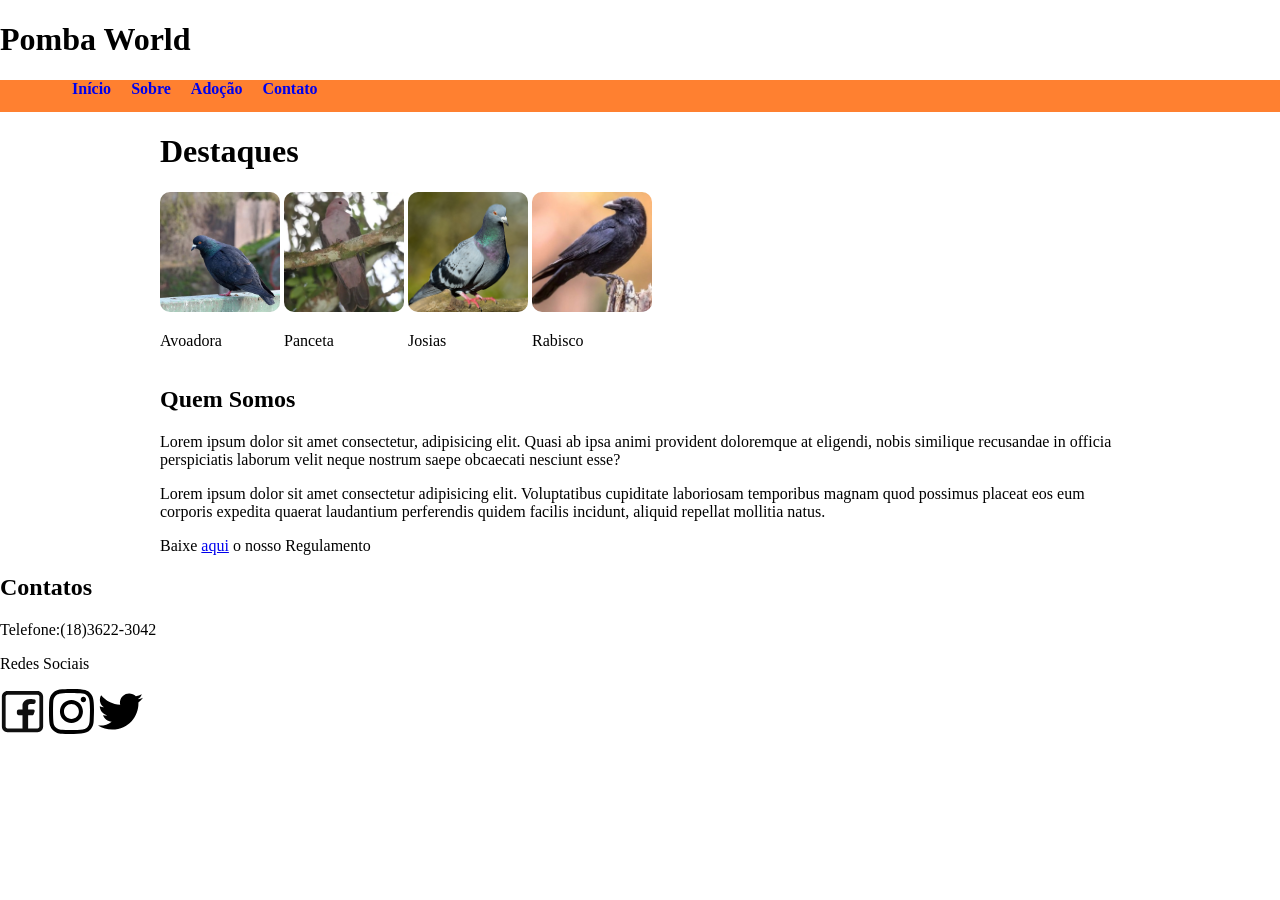
<file: index.html>
<!DOCTYPE html>
<html lang="pt-br">
<head>
    <meta charset="UTF-8">
    <meta name="viewport" content="width=device-width, initial-scale=1.0">
    <link rel="stylesheet" type="text/css" href="css/styles.css">
    <title>Pomba World</title>
</head>
<body>
    <header id="inicio">
        <h1>Pomba World</h1>
        <nav>
            <ul>
                <li><a href="#">Início</a></li>
                <li><a href="#sobre">Sobre</a></li>
                <li><a href="pages/adocao.html">Adoção</a></li>
                <li><a href="#contato">Contato</a></li>
            </ul>
        </nav>
    </header>               
    <main>
        <div class="destaque" id="destaque">
            <h1>Destaques</h1>
            <ul>
                <li>
                    <img src="img/pombo1.jpg">
                    <p>Avoadora</p>
                </li>
                <li>
                    <img src="img/pombo2.jpg">
                    <p>Panceta</p>
                </li>
                <li>
                    <img src="img/pombo3.jpg">
                    <p>Josias</p>
                </li>
                <li>
                    <img src="img/corvo.jpg">
                    <p>Rabisco</p>
                </li>
            </ul>
        </div>
        <div class="sobre" id="sobre">
            <h2>Quem Somos</h2>
            <p>Lorem ipsum dolor sit amet consectetur, adipisicing elit. Quasi ab ipsa animi provident doloremque at eligendi, nobis similique recusandae in officia perspiciatis laborum velit neque nostrum saepe obcaecati nesciunt esse?</p>
            <p>Lorem ipsum dolor sit amet consectetur adipisicing elit. Voluptatibus cupiditate laboriosam temporibus magnam quod possimus placeat eos eum corporis expedita quaerat laudantium perferendis quidem facilis incidunt, aliquid repellat mollitia natus.</p>
        </div>
        <div id="regulamento" class="regulamento">
            <p>Baixe <a href="#">aqui</a> o nosso Regulamento</p>
        </div>
    </main>
    <footer>
        <div id="contato" class="contato">
            <h2>Contatos</h2>
            <p>Telefone:(18)3622-3042</p>
            <p>Redes Sociais</p>
            <ul>
                <li><img src="img/facebook.svg" alt="Logo do Facebook" class="svg"></li>
                <li><img src="img/instagram.svg" alt="Logo do Instagram" class="svg"></li>
                <li><img src="img/twitter.svg" alt="Logo do Twitter" class="svg"></li>
            </ul>
        </div>
    </footer>
</body>
</html>
</file>
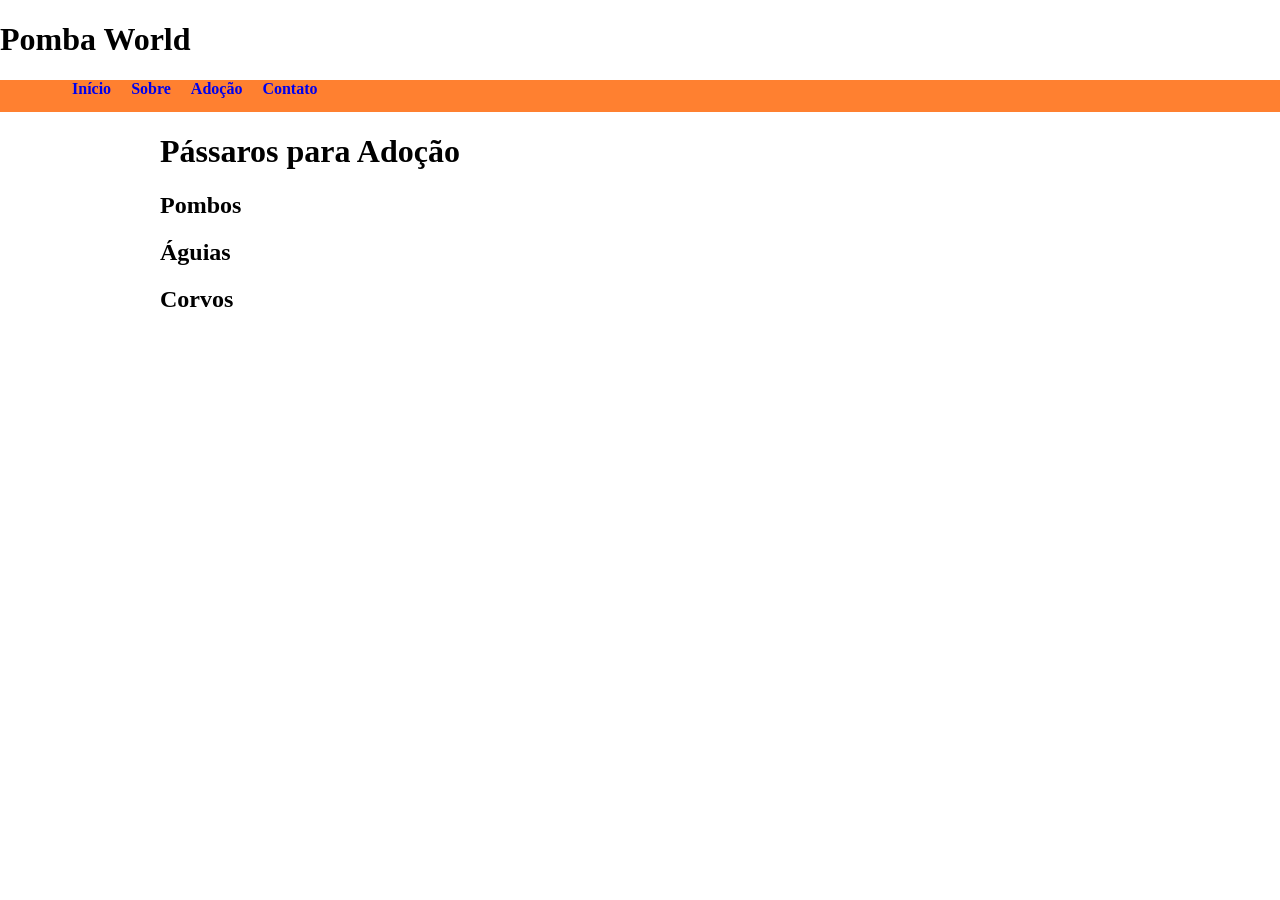
<file: pages/adocao.html>
<!DOCTYPE html>
<html lang="pt-br">
<head>
    <meta charset="UTF-8">
    <meta name="viewport" content="width=device-width, initial-scale=1.0">
    <link rel="stylesheet" type="text/css" href="../css/styles.css">
    <title>Document</title>
</head>
<body>
    <header id="inicio">
        <h1>Pomba World</h1>
        <nav>
            <ul>
                <li><a href="../index.html">Início</a></li>
                <li><a href="#sobre">Sobre</a></li>
                <li><a href="#">Adoção</a></li>
                <li><a href="#contato">Contato</a></li>
            </ul>
        </nav>
    </header>               
    <main>
        <div class="adocao" id="adocao">
            <h1>Pássaros para Adoção</h1>
            <h2>Pombos</h2>
            <h2>Águias</h2>
            <h2>Corvos</h2>
</body>
</html>
</file>
<file: css/styles.css>
body{
    --main-color: #ff8030;
    --secondary-color:#040E4A;
    margin: 0!important;}

main{
    margin: 0 10em;}

ul{
    padding-inline-start: 0px;}

.destaque img{
    width: 120px;border-radius: 10px;}

nav{
    background-color: var(--main-color);
    color:var(--secondary-color);
    font-weight: 900;
    font-size: 1em;
    padding: 0 4em;
    height:2em;}

nav li{
    display: inline-block;
    align-content: center;
    font-size: 1em;}

nav a{text-decoration:none;
    padding: 0.5em;
    min-height: fit-content;}

.destaque li{
    display:inline-block;}

.contato ul{
    list-style: none;}

.contato li{
    display: inline-block;
    align-content: center;
    font-size: 1em;}

.contato .svg{
    width:5vh;}
</file>
